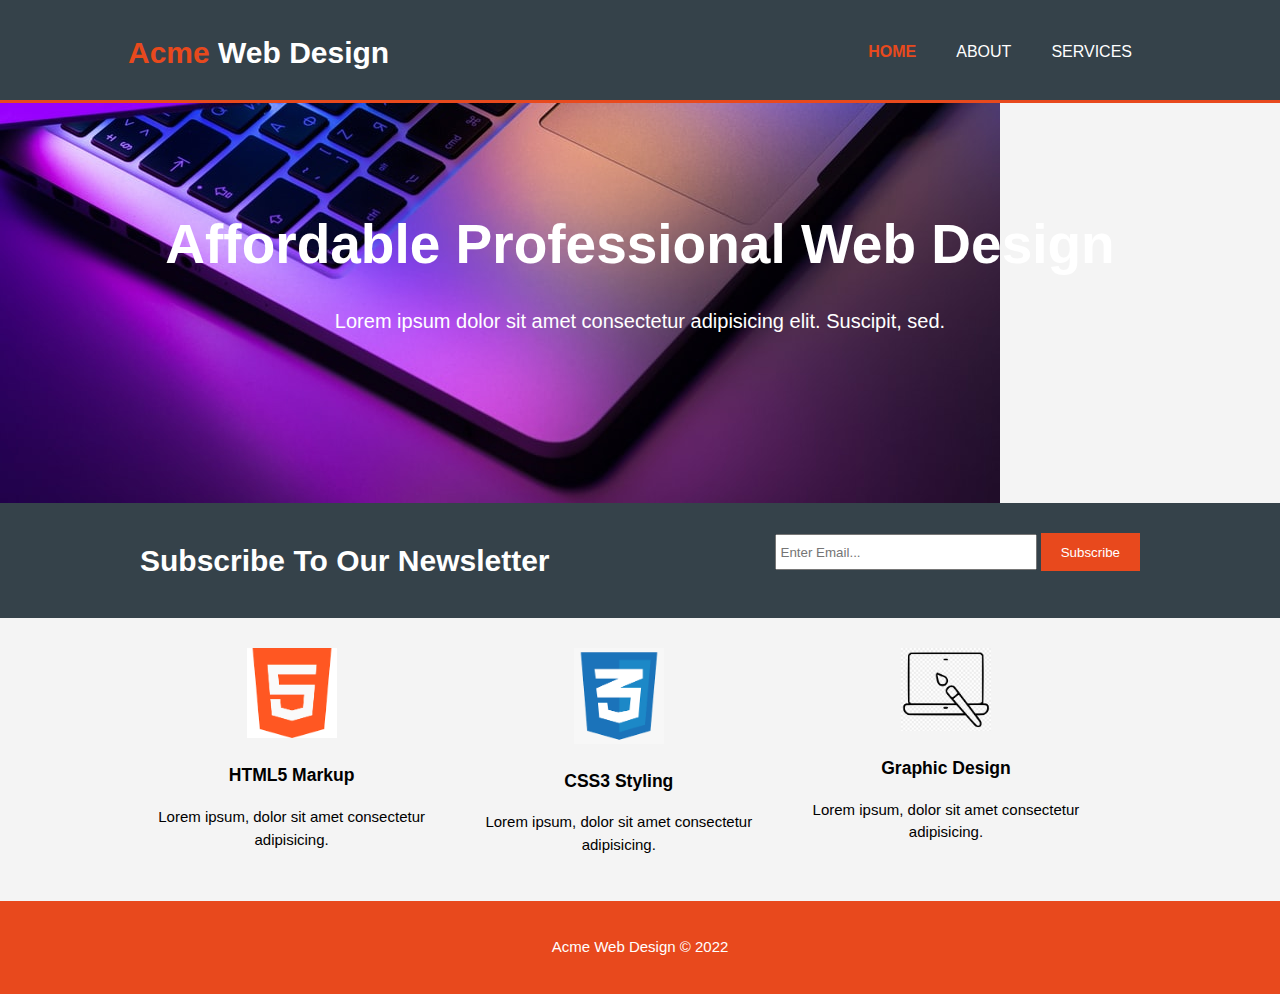
<file: index.html>
<!DOCTYPE html>
<html lang="en">
  <head>
    <meta charset="UTF-8" />
    <meta http-equiv="X-UA-Compatible" content="IE=edge" />
    <meta name="viewport" content="width=device-width, initial-scale=1.0" />
    <meta name="description" content="Affordable and Professional web design" />
    <meta
      name="keywords"
      content="web design, affordable web design, professional web design"
    />
    <meta name="author" content="Chinekwe Clever" />
    <link rel="stylesheet" href="./css/style.css" />
    <title>Acme Web Design | Welcome</title>
  </head>
  <body>
    <header>
      <div class="container">
        <div id="branding">
          <h1><span class="highlight">Acme</span> Web Design</h1>
        </div>
        <nav>
          <ul>
            <li class="current"><a href="index.html">Home</a></li>
            <li><a href="about.html">About</a></li>
            <li><a href="services.html">Services</a></li>
          </ul>
        </nav>
      </div>
    </header>

    <section id="showcase">
      <div class="container">
        <h1>Affordable Professional Web Design</h1>
        <p>
          Lorem ipsum dolor sit amet consectetur adipisicing elit. Suscipit,
          sed.
        </p>
      </div>
    </section>

    <section id="newsletter">
      <div class="container">
        <h1>Subscribe To Our Newsletter</h1>
        <form>
          <input type="email" placeholder="Enter Email..." />
          <button type="submit" class="btn">Subscribe</button>
        </form>
      </div>
    </section>

    <section id="boxes">
      <div class="container">
        <div class="box">
          <img src="./img/logo_html.png" alt="" />
          <h3>HTML5 Markup</h3>
          <p>Lorem ipsum, dolor sit amet consectetur adipisicing.</p>
        </div>

        <div class="box">
          <img src="./img/logo_css.png" alt="" />
          <h3>CSS3 Styling</h3>
          <p>Lorem ipsum, dolor sit amet consectetur adipisicing.</p>
        </div>

        <div class="box">
          <img src="./img/logo_brush.png" alt="" />
          <h3>Graphic Design</h3>
          <p>Lorem ipsum, dolor sit amet consectetur adipisicing.</p>
        </div>
      </div>
    </section>

    <footer>
      <p>Acme Web Design &copy; 2022</p>
    </footer>
  </body>
</html>
</file>
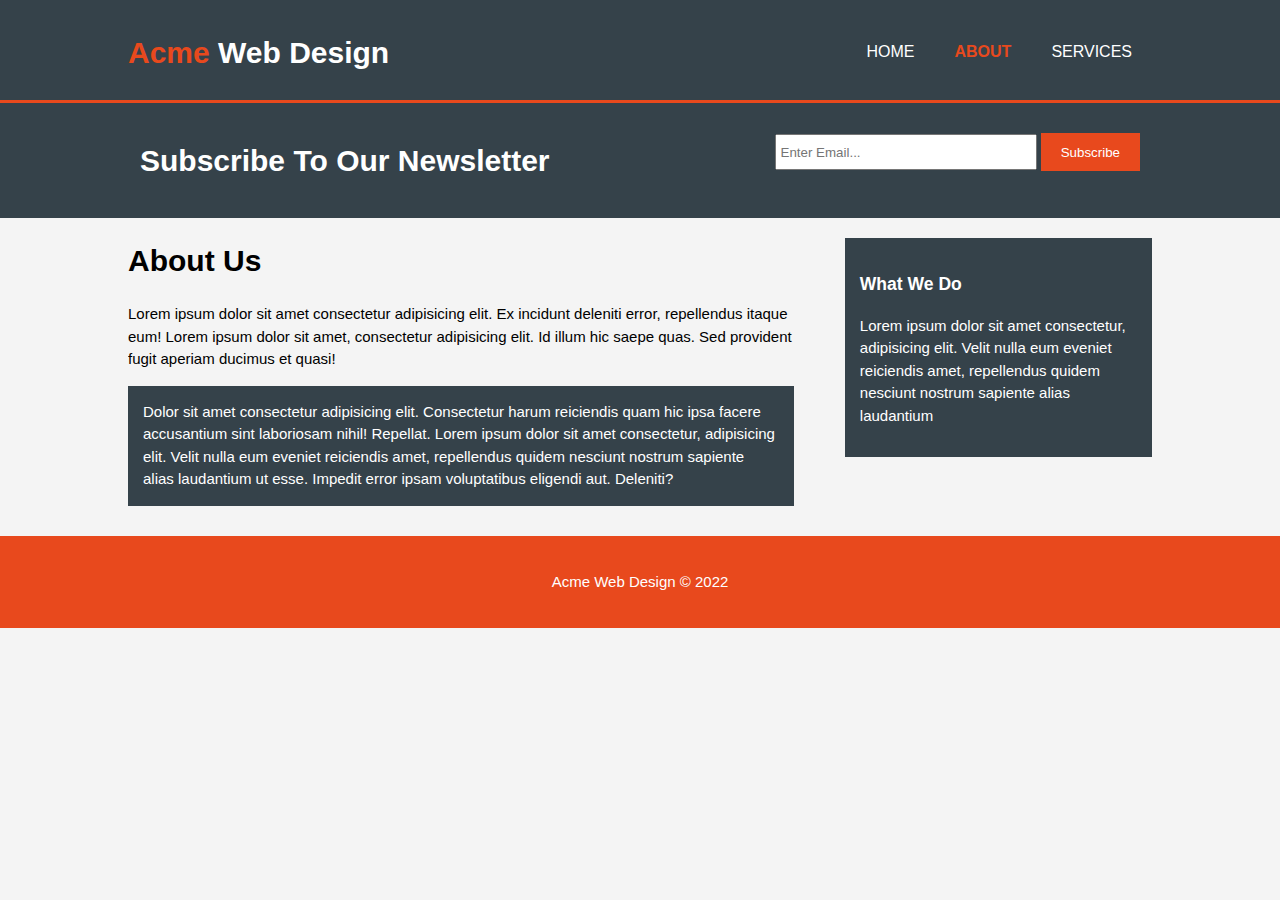
<file: about.html>
<!DOCTYPE html>
<html lang="en">
  <head>
    <meta charset="UTF-8" />
    <meta http-equiv="X-UA-Compatible" content="IE=edge" />
    <meta name="viewport" content="width=device-width, initial-scale=1.0" />
    <meta name="description" content="Affordable and Professional web design" />
    <meta
      name="keywords"
      content="web design, affordable web design, professional web design"
    />
    <meta name="author" content="Chinekwe Clever" />
    <link rel="stylesheet" href="./css/style.css" />
    <title>Acme Web Design | About</title>
  </head>
  <body>
    <header>
      <div class="container">
        <div id="branding">
          <h1><span class="highlight">Acme</span> Web Design</h1>
        </div>
        <nav>
          <ul>
            <li><a href="index.html">Home</a></li>
            <li class="current"><a href="about.html">About</a></li>
            <li><a href="services.html">Services</a></li>
          </ul>
        </nav>
      </div>
    </header>

    <section id="newsletter">
      <div class="container">
        <h1>Subscribe To Our Newsletter</h1>
        <form>
          <input type="email" placeholder="Enter Email..." />
          <button type="submit" class="btn">Subscribe</button>
        </form>
      </div>
    </section>

    <section id="main">
      <div class="container">
        <article id="main-col">
          <h1 class="page-title">About Us</h1>
          <p>
            Lorem ipsum dolor sit amet consectetur adipisicing elit. Ex incidunt
            deleniti error, repellendus itaque eum! Lorem ipsum dolor sit amet,
            consectetur adipisicing elit. Id illum hic saepe quas. Sed provident
            fugit aperiam ducimus et quasi!
          </p>
          <p class="dark">
            Dolor sit amet consectetur adipisicing elit. Consectetur harum
            reiciendis quam hic ipsa facere accusantium sint laboriosam nihil!
            Repellat. Lorem ipsum dolor sit amet consectetur, adipisicing elit.
            Velit nulla eum eveniet reiciendis amet, repellendus quidem nesciunt
            nostrum sapiente alias laudantium ut esse. Impedit error ipsam
            voluptatibus eligendi aut. Deleniti?
          </p>
        </article>

        <aside id="sidebar">
          <div class="dark">
            <h3>What We Do</h3>
            <p>
              Lorem ipsum dolor sit amet consectetur, adipisicing elit. Velit
              nulla eum eveniet reiciendis amet, repellendus quidem nesciunt
              nostrum sapiente alias laudantium
            </p>
          </div>
        </aside>
      </div>
    </section>

    <footer>
      <p>Acme Web Design &copy; 2022</p>
    </footer>
  </body>
</html>
</file>
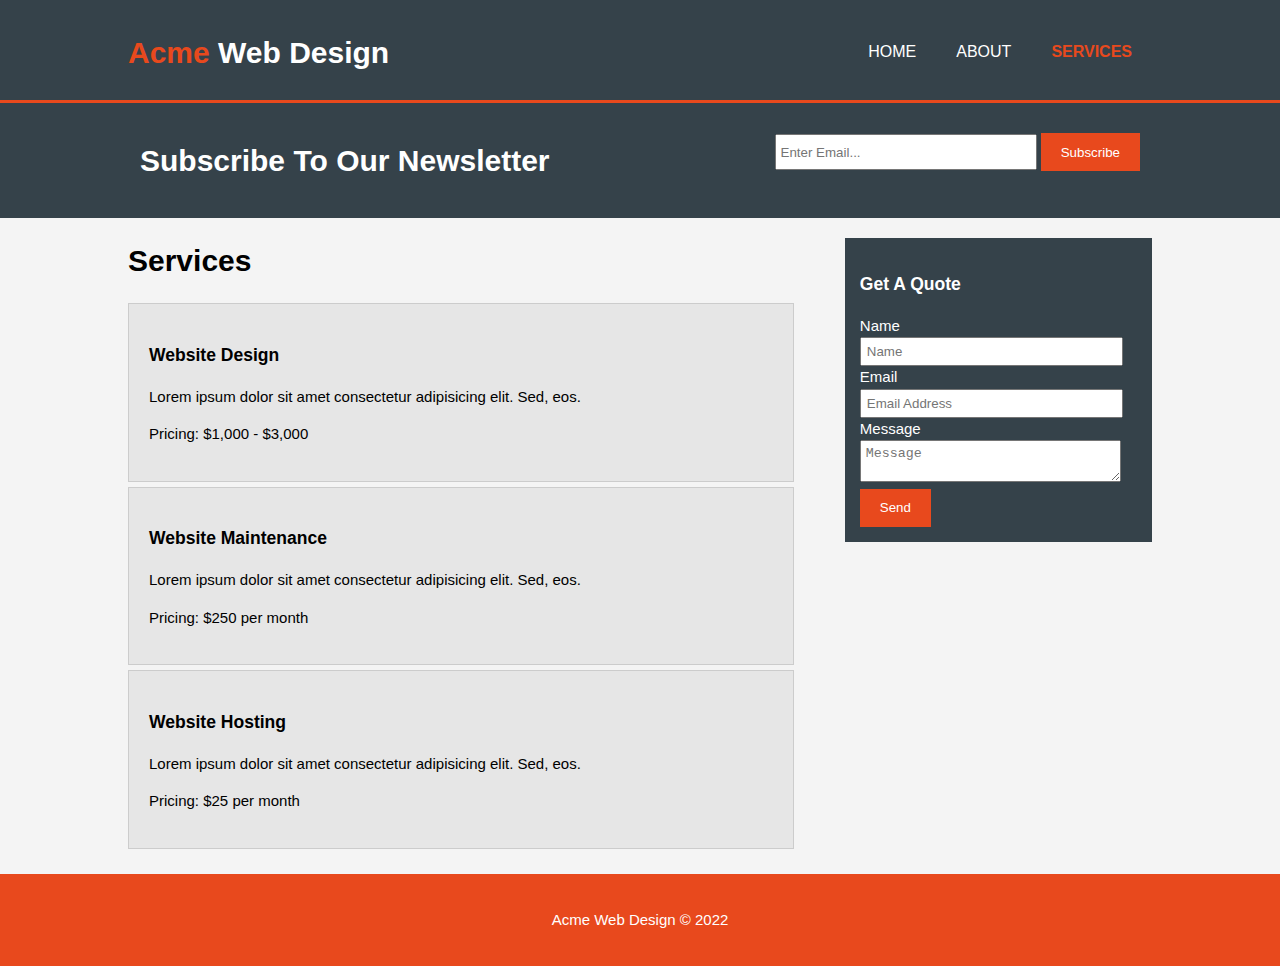
<file: services.html>
<!DOCTYPE html>
<html lang="en">
  <head>
    <meta charset="UTF-8" />
    <meta http-equiv="X-UA-Compatible" content="IE=edge" />
    <meta name="viewport" content="width=device-width, initial-scale=1.0" />
    <meta name="description" content="Affordable and Professional web design" />
    <meta
      name="keywords"
      content="web design, affordable web design, professional web design"
    />
    <meta name="author" content="Chinekwe Clever" />
    <link rel="stylesheet" href="./css/style.css" />
    <title>Acme Web Design | Services</title>
  </head>
  <body>
    <header>
      <div class="container">
        <div id="branding">
          <h1><span class="highlight">Acme</span> Web Design</h1>
        </div>
        <nav>
          <ul>
            <li><a href="index.html">Home</a></li>
            <li><a href="about.html">About</a></li>
            <li class="current"><a href="services.html">Services</a></li>
          </ul>
        </nav>
      </div>
    </header>

    <section id="newsletter">
      <div class="container">
        <h1>Subscribe To Our Newsletter</h1>
        <form>
          <input type="email" placeholder="Enter Email..." />
          <button type="submit" class="btn">Subscribe</button>
        </form>
      </div>
    </section>

    <section id="main">
      <div class="container">
        <article id="main-col">
          <h1 class="page-title">Services</h1>
          <ul id="services">
            <li>
              <h3>Website Design</h3>
              <p>
                Lorem ipsum dolor sit amet consectetur adipisicing elit. Sed,
                eos.
              </p>
              <p>Pricing: $1,000 - $3,000</p>
            </li>

            <li>
              <h3>Website Maintenance</h3>
              <p>
                Lorem ipsum dolor sit amet consectetur adipisicing elit. Sed,
                eos.
              </p>
              <p>Pricing: $250 per month</p>
            </li>

            <li>
              <h3>Website Hosting</h3>
              <p>
                Lorem ipsum dolor sit amet consectetur adipisicing elit. Sed,
                eos.
              </p>
              <p>Pricing: $25 per month</p>
            </li>
          </ul>
        </article>

        <aside id="sidebar">
          <div class="dark">
            <h3>Get A Quote</h3>
            <form class="quote">
              <div>
                <label>Name</label>
                <input type="text" placeholder="Name" />
              </div>

              <div>
                <label>Email</label>
                <input type="email" placeholder="Email Address" />
              </div>

              <div>
                <label>Message</label>
                <textarea placeholder="Message"></textarea>
              </div>

              <button class="btn" type="submit">Send</button>
            </form>
          </div>
        </aside>
      </div>
    </section>

    <footer>
      <p>Acme Web Design &copy; 2022</p>
    </footer>
  </body>
</html>
</file>
<file: css/style.css>
body{
     /* font-family: Arial, Helvetica, sans-serif;
     font-size: 15px;
     line-height: 1.5; */

     font: 15px/1.5 Arial, Helvetica, sans-serif;
     padding: 0;
     margin: 0;
     background-color: #f4f4f4;
}


/* Global */
.container{
     width: 80%;
     margin: auto;
     overflow: hidden;
}

ul{
     margin: 0;
     padding: 0;
}

.btn{
     height: 38px;
     background: #e8491d;
     border: none;
     padding-left: 20px;
     padding-right: 20px;
     color: #fff;
}

.dark{
     padding: 15px;
     background: #35424a;
     margin-top: 10px;
     margin-bottom: 10px;
     color: #fff;
}

/* Header */
header{
     background: #35424a;
     color: #fff;
     padding-top: 30px;
     min-height: 70px;
     border-bottom: #e8491d 3px solid;
}

header a{
     color: #fff;
     text-decoration: none;
     text-transform: uppercase;
     font-size: 16px;
}

header li{
     float: left;
     display: inline;
     padding: 0 20px;
}

header #branding{
     float: left;
}

header #branding h1{
     margin: 0;
}

header nav{
     float: right;
     margin-top: 10px;
}

header .highlight, header .current a{
     color: #e8491d;
     font-weight: bold;
}

header a:hover{
     color: #ccc;
     font-weight: bold;
}

/* Showcase */
#showcase{
     min-height: 400px;
     background: url('../img/showcase.jpeg') no-repeat 0 -400px;
     text-align: center;
     color: #fff;
}

#showcase h1{
     margin-top: 100px;
     font-size: 55px;
     margin-bottom: 10px;
}

#showcase p{
     font-size: 20px;
}


/* Newsletter */
#newsletter{
     padding: 15px;
     color: #fff;
     background: #35424a;
}

#newsletter h1{
     float: left;
}

#newsletter form{
     float: right;
     margin-top: 15px;
}

#newsletter input[type="email"]{
     padding: 4px;
     height: 24px;
     width: 250px;
}

/* Boxes */
#boxes{
     margin-top: 20px;
}

#boxes .box{
     float: left;
     text-align: center;
     width: 30%;
     padding: 10px;
}

#boxes .box img{
     width: 90px;
     height: auto;
}


/* Sidebar */
aside#sidebar{
     float: right;
     width: 30%;
     margin-top: 10px;
}

aside#sidebar .quote input, 
aside#sidebar .quote textarea{
     width: 90%;
     padding: 5px;
}

/* Main-col */
article#main-col{
     float: left;
     width: 65%;
}

/* Services */
ul#services li{
     list-style: none;
     padding: 20px;
     border: #ccc solid 1px;
     margin-bottom: 5px;
     background: #e6e6e6;
}

footer{
     padding: 20px;
     margin-top: 20px;
     color: #fff;
     background: #e8491d;
     text-align: center;
}

/* Media Queries */
@media(max-width: 768px){
     header #branding,
     header nav,
     header nav li,
     #newsletter h1,
     #newsletter form,
     #boxes .box,
     article#main-col,
     aside#sidebar{
          float: none;
          text-align: center;
          width: 100%;
     }

     header{
          padding-bottom: 20px;
     }

     #showcase h1{
          margin-top: 40px;
     }

     #newsletter button, .quote button{
          display: block;
          width: 100%;
     }

     #newsletter form input[type="email"]{
          width: 100%;
          margin-bottom: 5px;
     }
}
</file>
